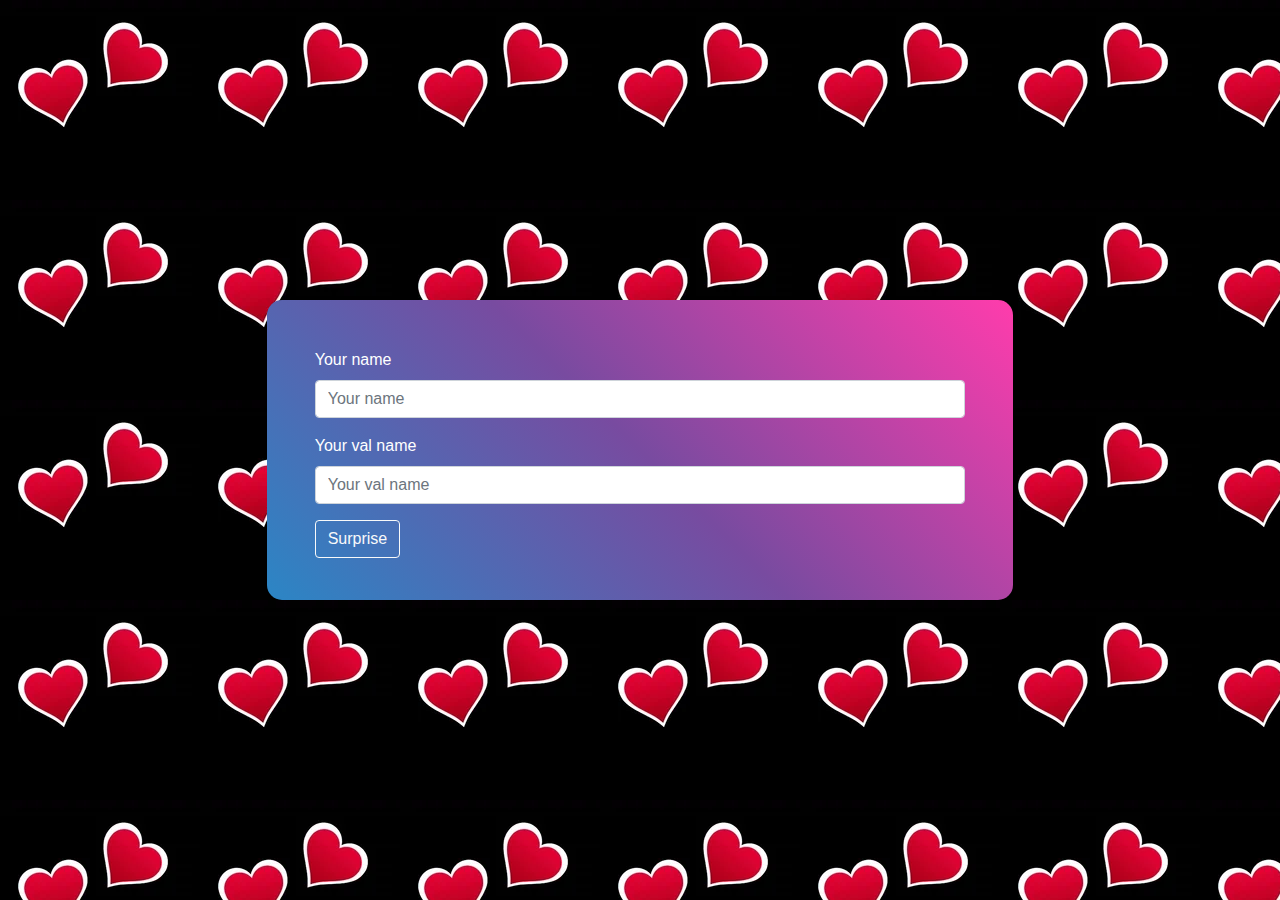
<file: index.html>
<!doctype html>
<html lang="en">
  <head>
    <!-- Required meta tags -->
    <meta charset="utf-8">
    <meta name="viewport" content="width=device-width, initial-scale=1, shrink-to-fit=no">
<meta name="propeller" content="d53ebf03587708f3d7770f01a362c655">
    <!-- Bootstrap CSS -->
    <link rel="stylesheet" href="https://stackpath.bootstrapcdn.com/bootstrap/4.3.1/css/bootstrap.min.css" integrity="sha384-ggOyR0iXCbMQv3Xipma34MD+dH/1fQ784/j6cY/iJTQUOhcWr7x9JvoRxT2MZw1T" crossorigin="anonymous">
<script async src="https://pagead2.googlesyndication.com/pagead/js/adsbygoogle.js?client=ca-pub-5763906588055917"
     crossorigin="anonymous"></script>
    <title>Welcome to MyValentine</title>
  </head>
  <style type="text/css">
* {
  margin: 0;
  padding: 0;
  box-sizing: border-box;
  -webkit-font-smoothing: antialiased;
}
body
{background-image: url('./asset/heart.webp'); }
.formcont
{
background-color: #FF3CAC;
background-image: linear-gradient(225deg, #FF3CAC 0%, #784BA0 50%, #2B86C5 100%);


border-radius: 15px;
max-height: 300px;


}
label
{
  color: #fff;

}
input
{
 caret-color: violet;
}
.outerbox
{
  /*background-color: red;*/
  min-height: 100vh;
  display: flex;
    align-items: center;
  justify-content: center;
}
/*@keyframes anim-ss { 0% {background-position: 0%;} 100% {background-position: 0%;} }*/



  </style>

  <div class="outerbox">
    <div class="w-100">
<form action="main.html" class="container col-md-7 formcont p-5 ">
  <div class="form-group">
    <label for="exampleInputName">Your name</label>
    <input type="text" class="form-control" name="nm" id="exampleInputName" aria-describedby="emailHelp" placeholder="Your name">
  </div>
  <div class="form-group">
    <label for="exampleInputVnm">Your val name</label>
    <input type="text" class="form-control" name="vnm" id="exampleInputVnm" placeholder="Your val name">
  </div>

  <button type="submit" class="btn btn-outline-light">Surprise</button>
</form>
</div>
</div>
<!-- <script type="text/javascript" src="./scripts/index.js"></script> -->
<script src="https://npmcdn.com/js-alert/dist/jsalert.min.js"></script>
<script type="text/javascript">
  JSAlert.confirm("<img class='img-fluid' id='newtest' src='https://encrypted-tbn0.gstatic.com/images?q=tbn:ANd9GcQdQEio6-0scNCDscFsQ4y9Z-krII8x3KylnQ&usqp=CAU'/><b>please use this site at your own risk</b> ").then(function(result) {
 
    // Check if pressed yes
    // if (!result)
    //     document.write("access denied")
    
    // // User pressed yes!
    // JSAlert.alert("File deleted!");
 
});


</script>
    <!-- Optional JavaScript -->
    <!-- jQuery first, then Popper.js, then Bootstrap JS -->
    <script src="https://code.jquery.com/jquery-3.3.1.slim.min.js" integrity="sha384-q8i/X+965DzO0rT7abK41JStQIAqVgRVzpbzo5smXKp4YfRvH+8abtTE1Pi6jizo" crossorigin="anonymous"></script>
    <script src="https://cdnjs.cloudflare.com/ajax/libs/popper.js/1.14.7/umd/popper.min.js" integrity="sha384-UO2eT0CpHqdSJQ6hJty5KVphtPhzWj9WO1clHTMGa3JDZwrnQq4sF86dIHNDz0W1" crossorigin="anonymous"></script>
    <script src="https://stackpath.bootstrapcdn.com/bootstrap/4.3.1/js/bootstrap.min.js" integrity="sha384-JjSmVgyd0p3pXB1rRibZUAYoIIy6OrQ6VrjIEaFf/nJGzIxFDsf4x0xIM+B07jRM" crossorigin="anonymous"></script>
  </body>
</html>
</file>
